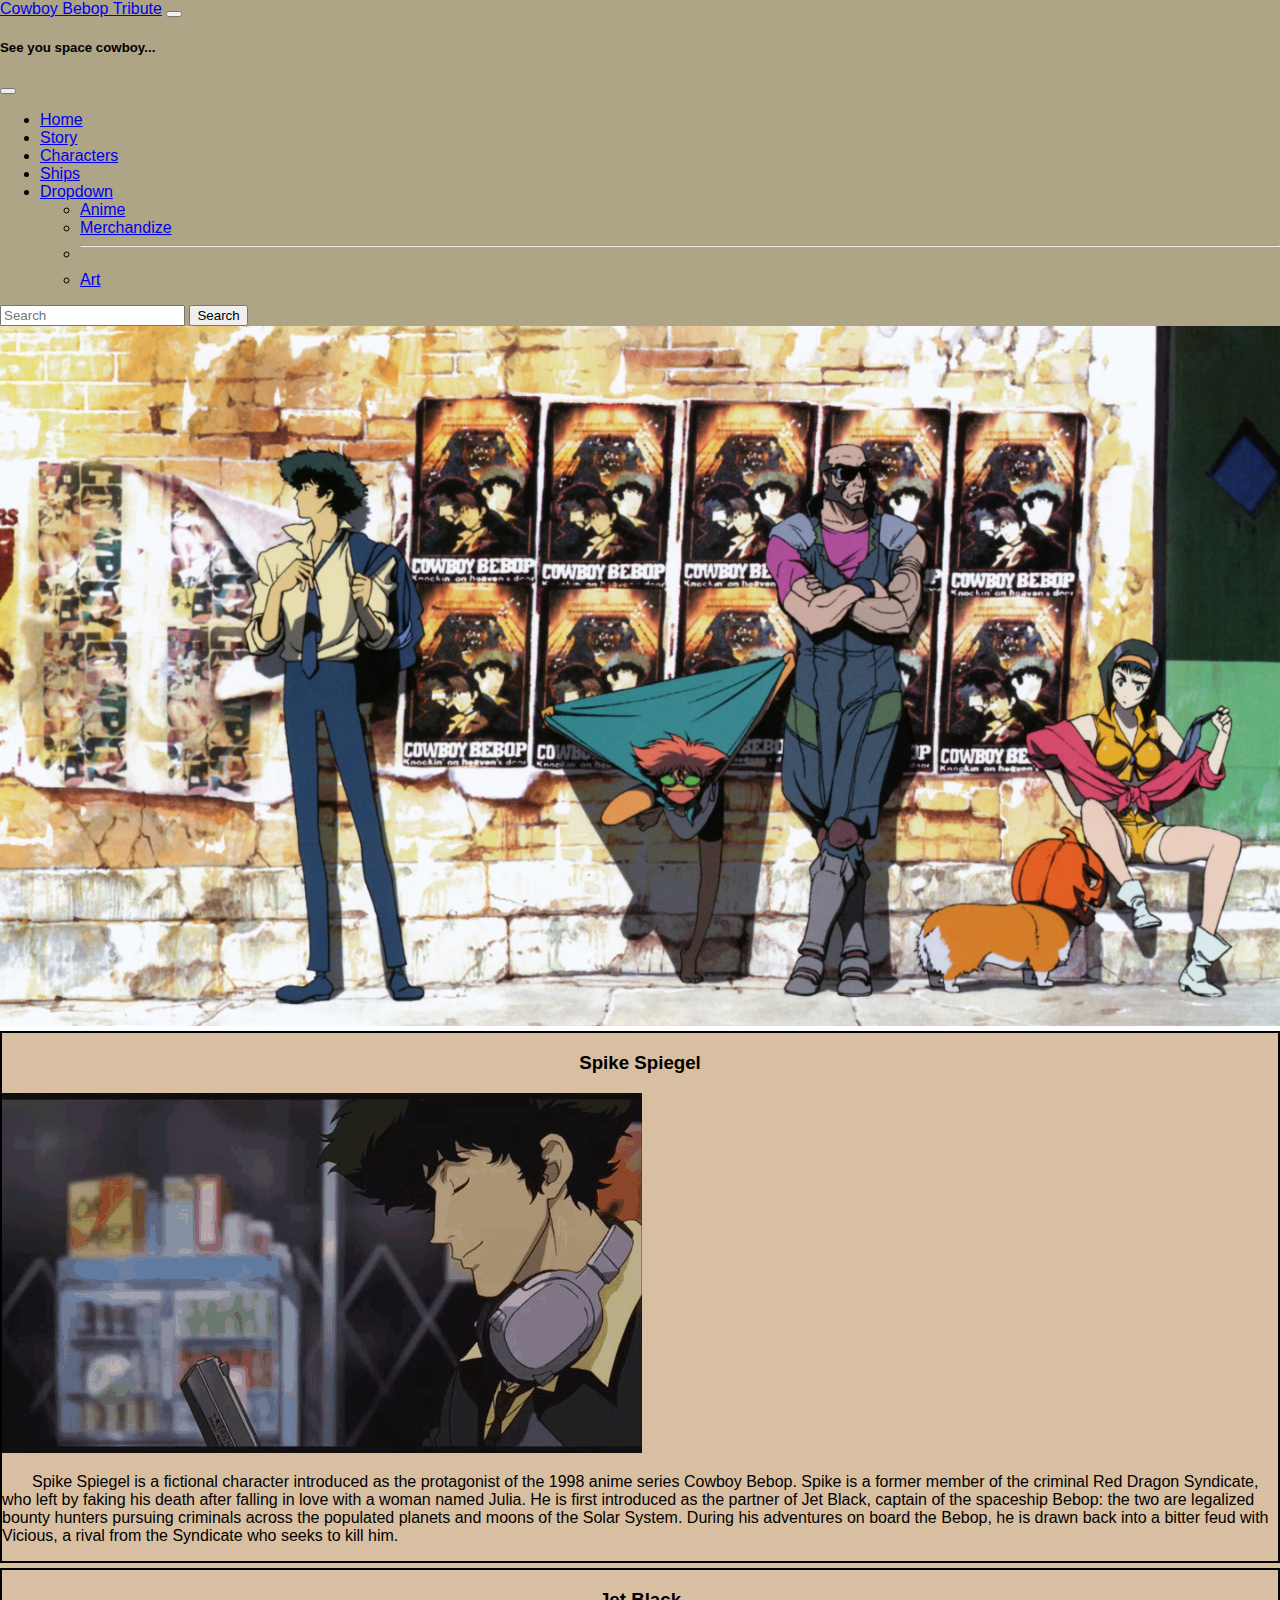
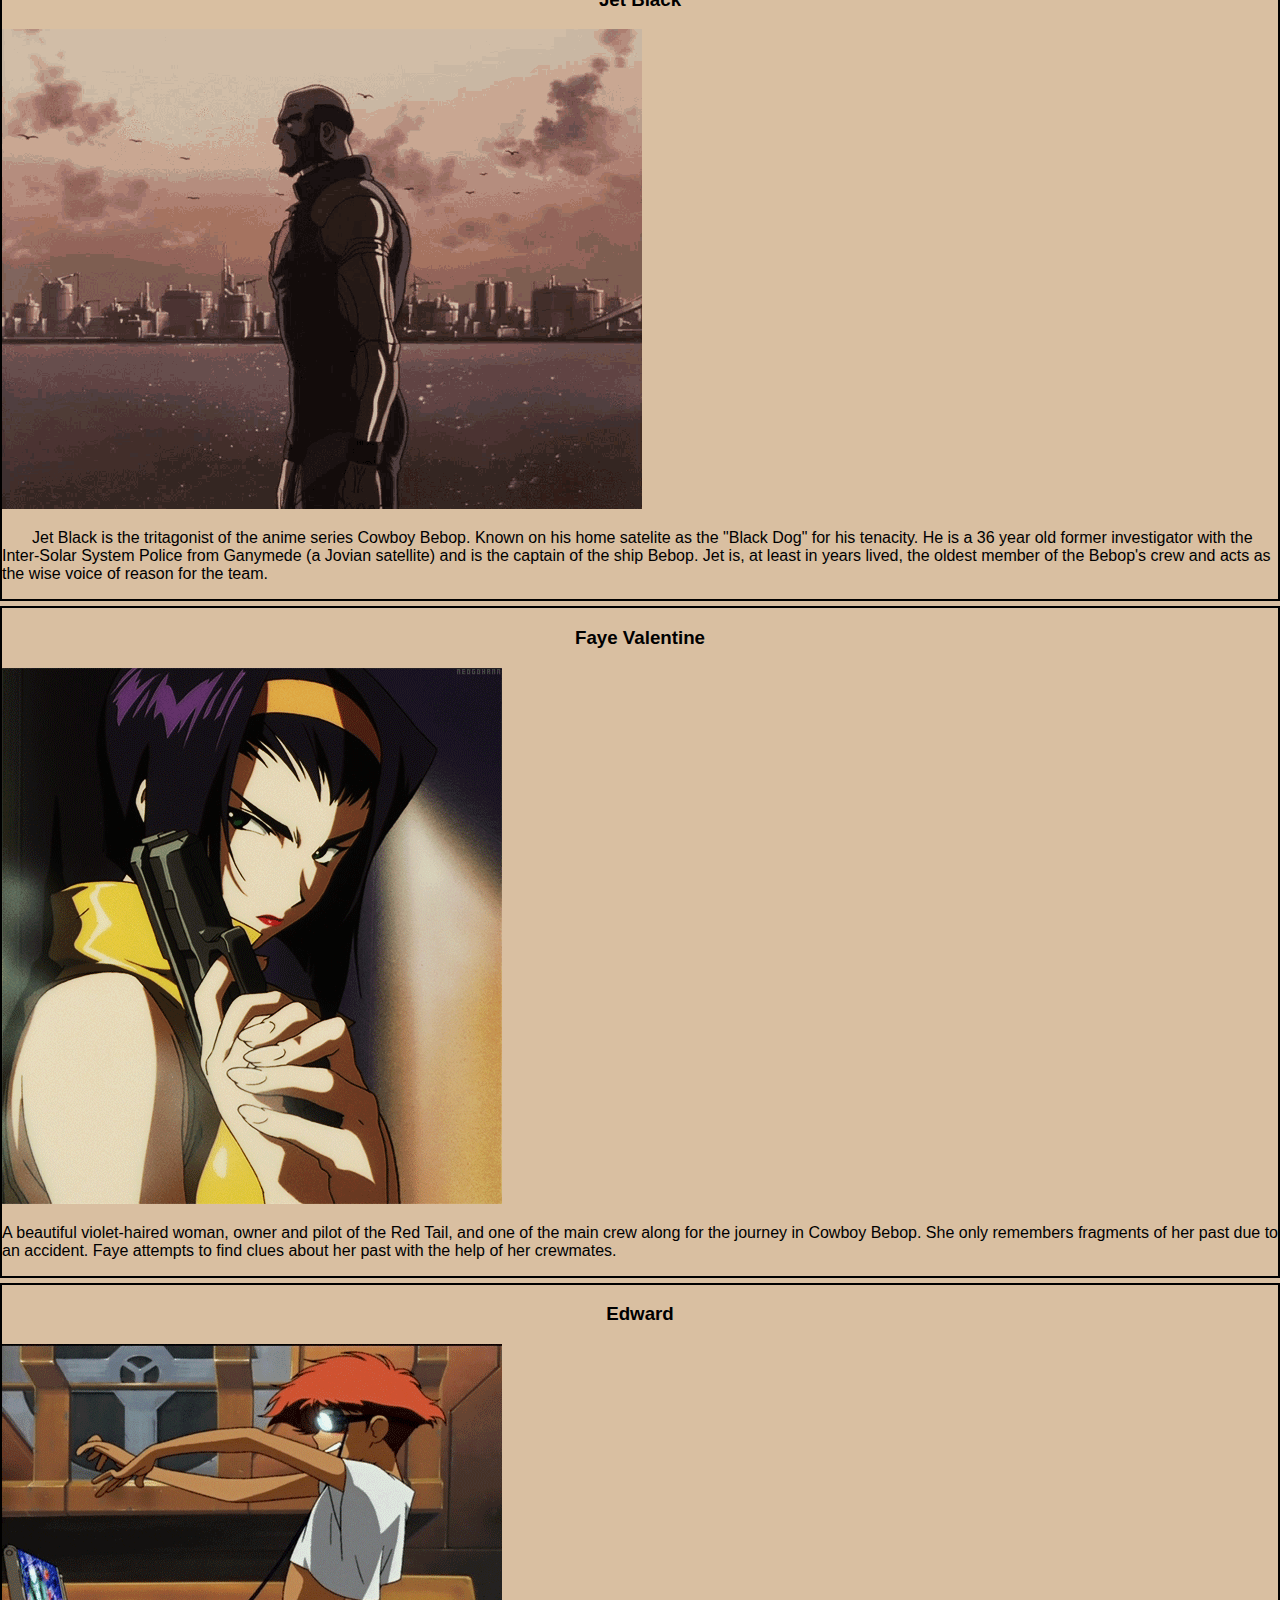
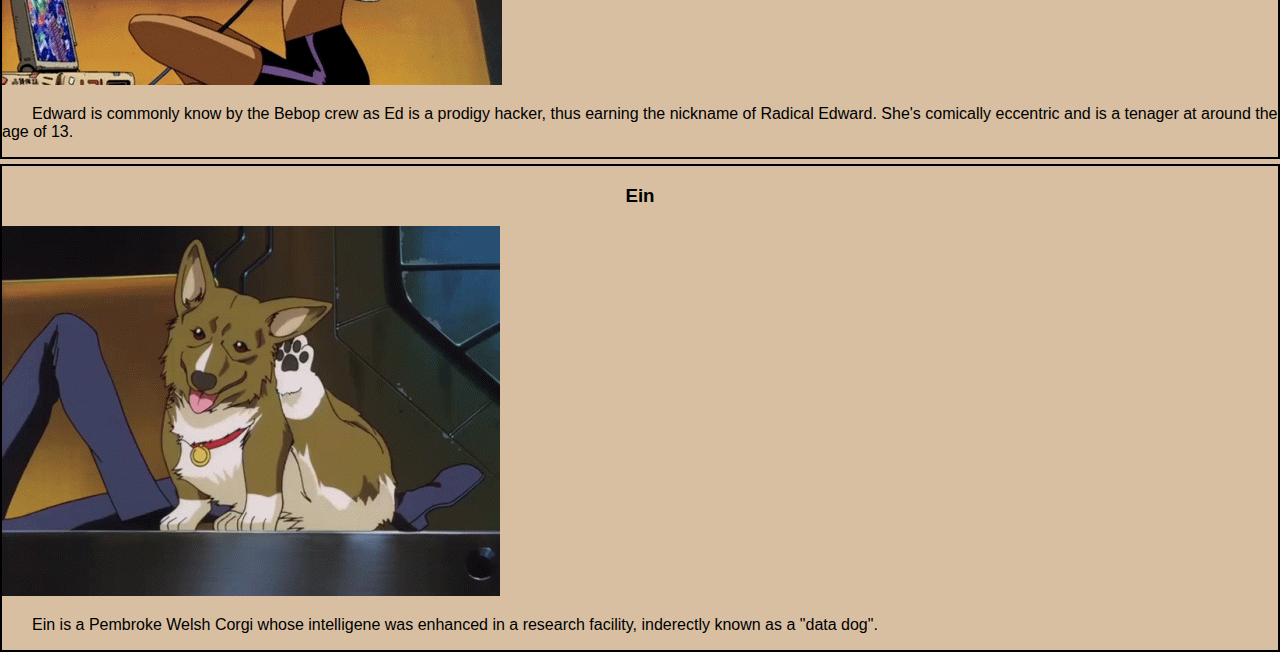
<file: index.html>
<!DOCTYPE html>
<html lang="en">
  <head>
    <meta charset="utf-8">
    <meta name="viewport" content="width=device-width, initial-scale=1">

    <!-- Bootstrap CSS -->
    <link href="https://cdn.jsdelivr.net/npm/bootstrap@5.1.3/dist/css/bootstrap.min.css" rel="stylesheet" integrity="sha384-1BmE4kWBq78iYhFldvKuhfTAU6auU8tT94WrHftjDbrCEXSU1oBoqyl2QvZ6jIW3" crossorigin="anonymous">
    <link rel="stylesheet" href="index.css">
    <title>Bootstrap Grid Layout Practice</title>
  </head>
  <body>

    <nav class="navbar navbar-light fixed-top">
      <div class="container-fluid">
        <a class="navbar-brand" href="#">Cowboy Bebop Tribute</a>
        <button class="navbar-toggler" type="button" data-bs-toggle="offcanvas" data-bs-target="#offcanvasNavbar" aria-controls="offcanvasNavbar">
          <span class="navbar-toggler-icon"></span>
        </button>
        <div class="offcanvas offcanvas-end" tabindex="-1" id="offcanvasNavbar" aria-labelledby="offcanvasNavbarLabel">
          <div class="offcanvas-header">
            <h5 class="offcanvas-title" id="offcanvasNavbarLabel">See you space cowboy...</h5>
            <button type="button" class="btn-close text-reset" data-bs-dismiss="offcanvas" aria-label="Close"></button>
          </div>
          <div class="offcanvas-body">
            <ul class="navbar-nav justify-content-end flex-grow-1 pe-3">
              <li class="nav-item">
                <a class="nav-link active" aria-current="page" href="#">Home</a>
              </li>
              <li class="nav-item">
                <a class="nav-link" href="#">Story</a>
              </li>
              <li class="nav-item">
                <a class="nav-link" href="#">Characters</a>
              </li>
              <li class="nav-item">
                <a class="nav-link" href="#">Ships</a>
              </li>
              <li class="nav-item dropdown">
                <a class="nav-link dropdown-toggle" href="#" id="offcanvasNavbarDropdown" role="button" data-bs-toggle="dropdown" aria-expanded="false">
                  Dropdown
                </a>
                <ul class="dropdown-menu" aria-labelledby="offcanvasNavbarDropdown">
                  <li><a class="dropdown-item" href="#">Anime</a></li>
                  <li><a class="dropdown-item" href="#">Merchandize</a></li>
                  <li>
                    <hr class="dropdown-divider">
                  </li>
                  <li><a class="dropdown-item" href="#">Art</a></li>
                </ul>
              </li>
            </ul>
            <form class="d-flex">
              <input class="form-control me-2" type="search" placeholder="Search" aria-label="Search">
              <button class="btn btn-outline-success" type="submit">Search</button>
            </form>
          </div>
        </div>
      </div>
    </nav>
    <div class="hero-image"></div>

    <div class="container my-container">
      <div class="row justify-content-start">
        <div class="col-4 my-col">
          <h3>Spike Spiegel</h3>
            <img src="images/cowboy-bebop-spike-gun.gif" class="img-fluid">
          <p class="indent">Spike Spiegel is a fictional character introduced as the protagonist of the 1998 anime series Cowboy Bebop. Spike is a former member of the criminal Red Dragon Syndicate, who left by faking his death after falling in love with a woman named Julia. He is first introduced as the partner of Jet Black, captain of the spaceship Bebop: the two are legalized bounty hunters pursuing criminals across the populated planets and moons of the Solar System. During his adventures on board the Bebop, he is drawn back into a bitter feud with Vicious, a rival from the Syndicate who seeks to kill him.</p>
        </div>
      </div>

      <div class="row justify-content-end">
        <div class="col-4 my-col">
          <h3>Jet Black</h3>
            <img src="images/jet-black.gif" class="img-fluid">
          <p class="indent">Jet Black is the tritagonist of the anime series Cowboy Bebop. Known on his home satelite as the "Black Dog" for his tenacity. He is a 36 year old former investigator with the Inter-Solar System Police from Ganymede (a Jovian satellite) and is the captain of the ship Bebop. Jet is, at least in years lived, the oldest member of the Bebop's crew and acts as the wise voice of reason for the team. </p>
        </div>
      </div>

      <div class="row">
        <div class="col-4 my-col">
          <h3>Faye Valentine</h3>
            <img src="images/faye-valentine.gif" class="img-fluid">
          <p>A beautiful violet-haired woman, owner and pilot of the Red Tail, and one of the main crew along for the journey in Cowboy Bebop. She only remembers fragments of her past due to an accident. Faye attempts to find clues about her past with the help of her crewmates.</p>
        </div>
      </div>

      <div class="row justify-content-end">
        <div class="col-4 my-col">
          <h3>Edward</h3>
            <img src="images/edward.gif" class="img-fluid">
          <p class="indent">Edward is commonly know by the Bebop crew as Ed is a prodigy hacker, thus earning the nickname of Radical Edward. She's comically eccentric and is a tenager at around the age of 13.</p>
        </div>
      </div>

      <div class="row">
        <div class="col-4 my-col">
          <h3>Ein</h3>
            <img src="images/ein-cowboy-bebop.gif" class="img-fluid">
          <p class="indent">Ein is a Pembroke Welsh Corgi whose intelligene was enhanced in a research facility, inderectly known as a "data dog".</p>
        </div>
      </div>





    </div>














<!-- Js cdn goes right before the closing body tag -->
<script src="https://cdn.jsdelivr.net/npm/bootstrap@5.1.3/dist/js/bootstrap.bundle.min.js" integrity="sha384-ka7Sk0Gln4gmtz2MlQnikT1wXgYsOg+OMhuP+IlRH9sENBO0LRn5q+8nbTov4+1p" crossorigin="anonymous"></script>
</body>
</html>
</file>
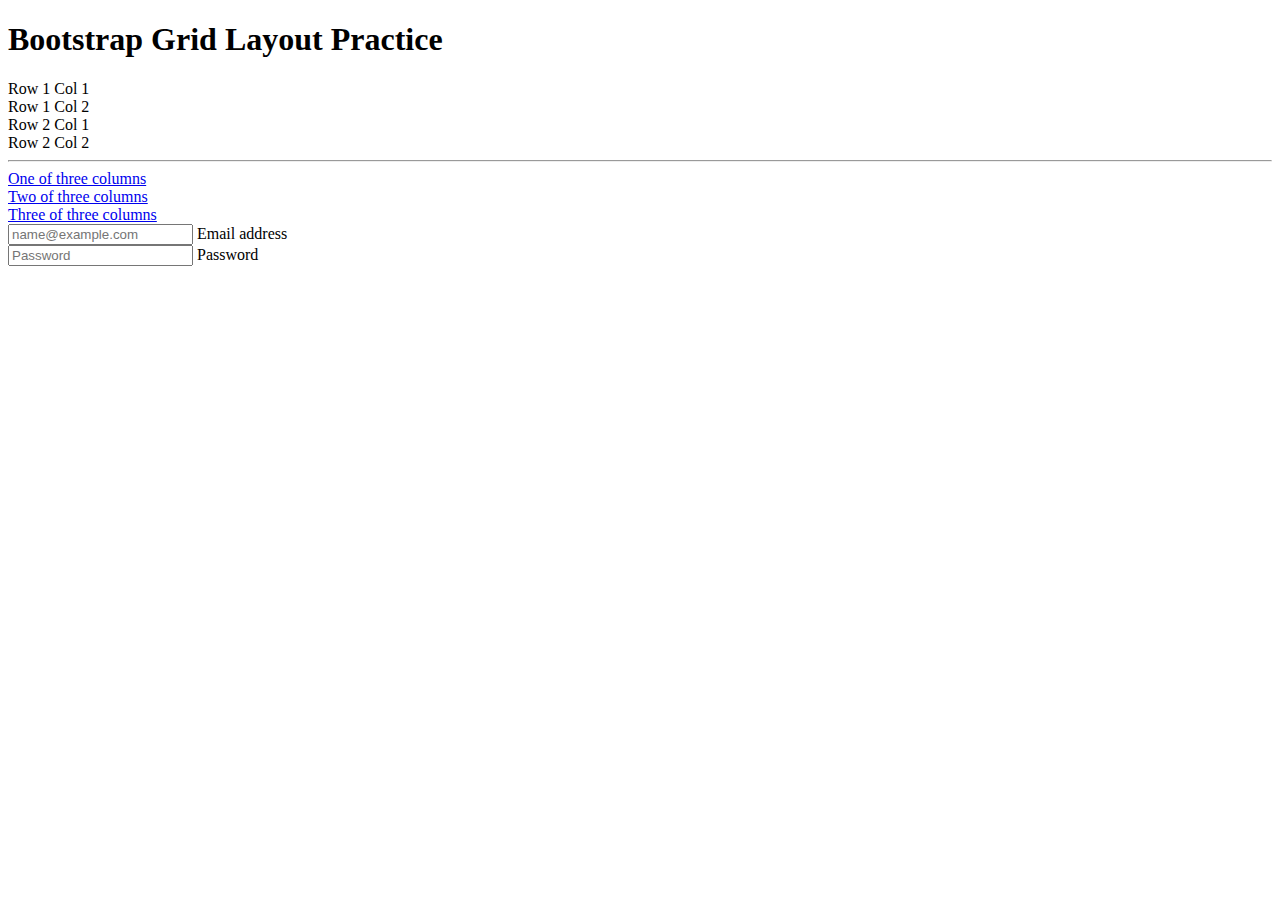
<file: practice.html>
<!doctype html>
<html lang="en">
  <head>
    <meta charset="utf-8">
    <meta name="viewport" content="width=device-width, initial-scale=1">

    <link href="https://cdn.jsdelivr.net/npm/bootstrap@5.1.3/dist/css/bootstrap.min.css" rel="stylesheet" integrity="sha384-1BmE4kWBq78iYhFldvKuhfTAU6auU8tT94WrHftjDbrCEXSU1oBoqyl2QvZ6jIW3" crossorigin="anonymous">

    <title>Bootstrap Grid Layout Practice</title>
  </head>
  <body>
    <h1>Bootstrap Grid Layout Practice</h1>

    <div class="container my-container">
        <div class="row my-row"> 
            <div class="col-md-4 col-sm-6 my-col">
            Row 1 Col 1  
             </div>
             <div class="col-md-8 col-sm-6 my-col">
                 Row 1 Col 2
             </div>
        </div>
        <div class="row justify-content-between align-items-stretch my-row">
            <div class="col-4 my-col">
                Row 2 Col 1
            </div>
            <div class="col-4 my-col align-self-center">
             Row 2 Col 2
         </div>
        </div>
    </div>
    <hr>
    <div class="container">
     <div class="row">
       <div class="col-sm second-class">
         <a href="#">One of three columns</a>
       </div>
       <div class="col-sm second-class">
         <a href="#">Two of three columns</a>
       </div>
       <div class="col-sm second-class">
         <a href="#">Three of three columns</a>
       </div>
     </div>
   </div>
 
   <div class="form-floating mb-3">
    <input type="email" class="form-control" id="floatingInput" placeholder="name@example.com">
    <label for="floatingInput">Email address</label>
  </div>
  <div class="form-floating">
    <input type="password" class="form-control" id="floatingPassword" placeholder="Password">
    <label for="floatingPassword">Password</label>
  </div>

    
    <script src="https://cdn.jsdelivr.net/npm/bootstrap@5.1.3/dist/js/bootstrap.bundle.min.js" integrity="sha384-ka7Sk0Gln4gmtz2MlQnikT1wXgYsOg+OMhuP+IlRH9sENBO0LRn5q+8nbTov4+1p" crossorigin="anonymous"></script>
  </body>
</html>
</file>
<file: index.css>
body {
    margin: 0;
    font-family: Arial, Helvetica, sans-serif;
  }
  
  .hero-image {
    background-image: url("images/cowboy_bebop_hd-wallpaper-2880x1800.jpg");
    background-color: #cccccc;
    height: 700px;
    width: 100%;
    background-position: center;
    background-repeat: no-repeat;
    background-size: cover;
    position: relative;
  }
  
  .hero-text {
    text-align: center;
    position: absolute;
    top: 50%;
    left: 50%;
    transform: translate(-50%, -50%);
    color: white;
  }

  .navbar-light {
    background-color: rgb(174, 165, 134);
  }

  .my-container {
    background-color: #d9bfa1;
  }

  .my-col {
    border: 2px solid black;
    margin-block: 5px;
  }

  h3 {
    text-align: center;
  }

  p.indent {
    text-indent: 30px;
  }
</file>
